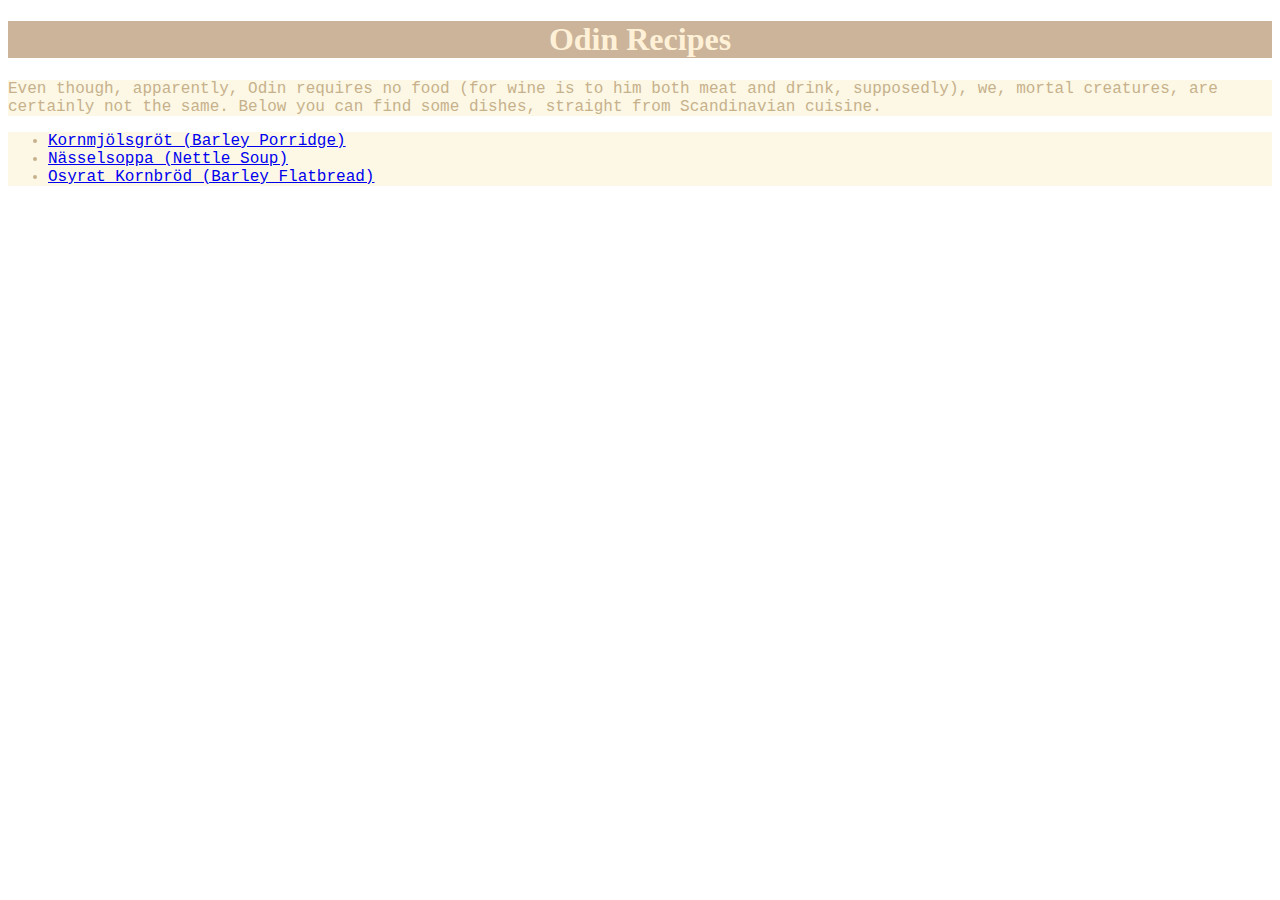
<file: index.html>
<!DOCTYPE html>
<html lang="EN">
    <head>
        <meta charset="UTF-8">
        <title>Cool edibles for Miðgarðr peasants from Ásgarðr gods</title>
        <link rel="stylesheet" href="style.css">
    </head>
    <body>
        <!-- source: Edda by Anthony Faulkes (1995:33). -->

        <h1 class="header">Odin Recipes</h1>

        <p>
            Even though, apparently, Odin requires no food (for wine is to him both meat and drink, supposedly), we, mortal creatures, are certainly not the same. 
            Below you can find some dishes, straight from Scandinavian cuisine.
        </p>

        <ul>
            <li><a href="recipes/barley_porridge.html">Kornmjölsgröt (Barley Porridge)</a></li>
            <li><a href="recipes/nettle_soup.html">Nässelsoppa (Nettle Soup)</a></li>
            <li><a href="recipes/barley_flatbread.html">Osyrat Kornbröd (Barley Flatbread)</a></li>
        </ul>
    </body>
</html>
</file>
<file: style.css>
.header {
    font-family: 'Times New Roman';
    text-align: center;
    color: rgb(255, 241, 215);
    background-color: #a37b4d91;
}

p {
    font-family: 'Courier New', Courier, monospace;
    background-color: #40e0d055;
}

p,
ul,
ol {
    font-family: 'Courier New', Courier, monospace;
    background-color: #faf3d399;
    color: rgb(199, 177, 140);
}
</file>
